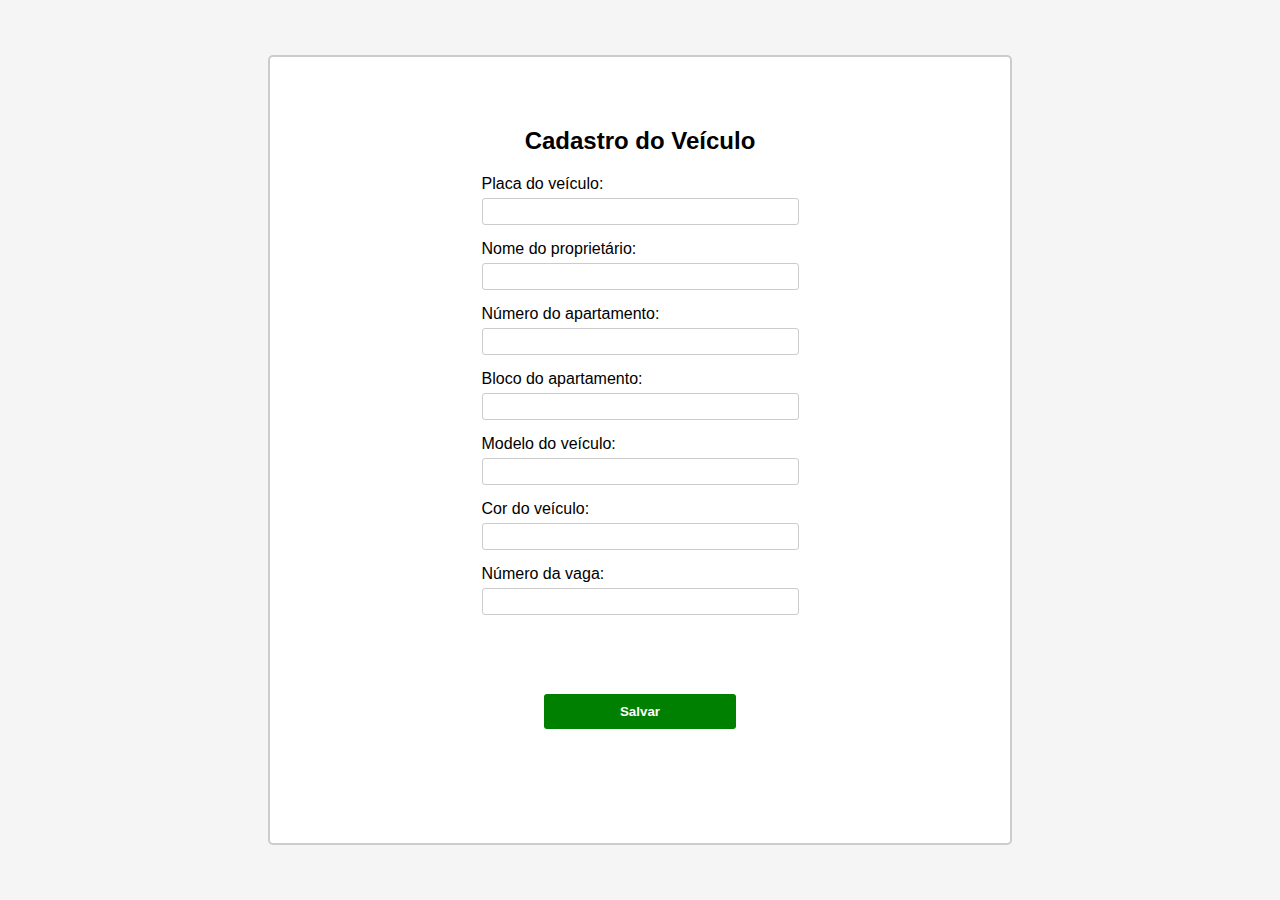
<file: Desafio1/telaCadastro/index.html>
<!DOCTYPE html>
<html lan= "pt-br"></html>
<head>
    <meta charset="UTF-8">
    <title>Controle de Estacionamento</title>
    <link rel="stylesheet" href="./style.css">
    <script src="./main.js"></script>
</head>
<body>
    <div class="container">
        <form class="login-form">
            <h2>Cadastro do Veículo</h2>
            <div class="input-group">
                <label for="placaVeiculo">Placa do veículo:</label>
                <input type="text" id="placaVeiculo" required>
            </div>
            <div class="input-group">
                <label for="nomeProprietario">Nome do proprietário:</label>
                <input type="text" id="nomeProprietario"required>
            </div>
            <div class="input-group">
                <label for="numeroApto">Número do apartamento:</label>
                <input type="text" id="numeroApto" required>
            </div>
            <div class="input-group">
                <label for="blocoApto">Bloco do apartamento:</label>
                <input type="text" id="blocoApto" required>
            </div>
            <div class="input-group">
                <label for="modeloVeiculo">Modelo do veículo:</label>
                <input type="text" id="modeloVeiculo" required>
            </div>
            <div class="input-group">
                <label for="corVeiculo">Cor do veículo:</label>
                <input type="text" id="corVeiculo" required>
            </div>
            <div class="input-group">
                <label for="numeroVaga">Número da vaga:</label>
                <input type="text" id="numeroVaga" required>
            </div>
            <div class="button-group">
                <button type="button" onclick="salvar()">Salvar</button>
            </div>
        </form>
    </div>
</body>
</file>
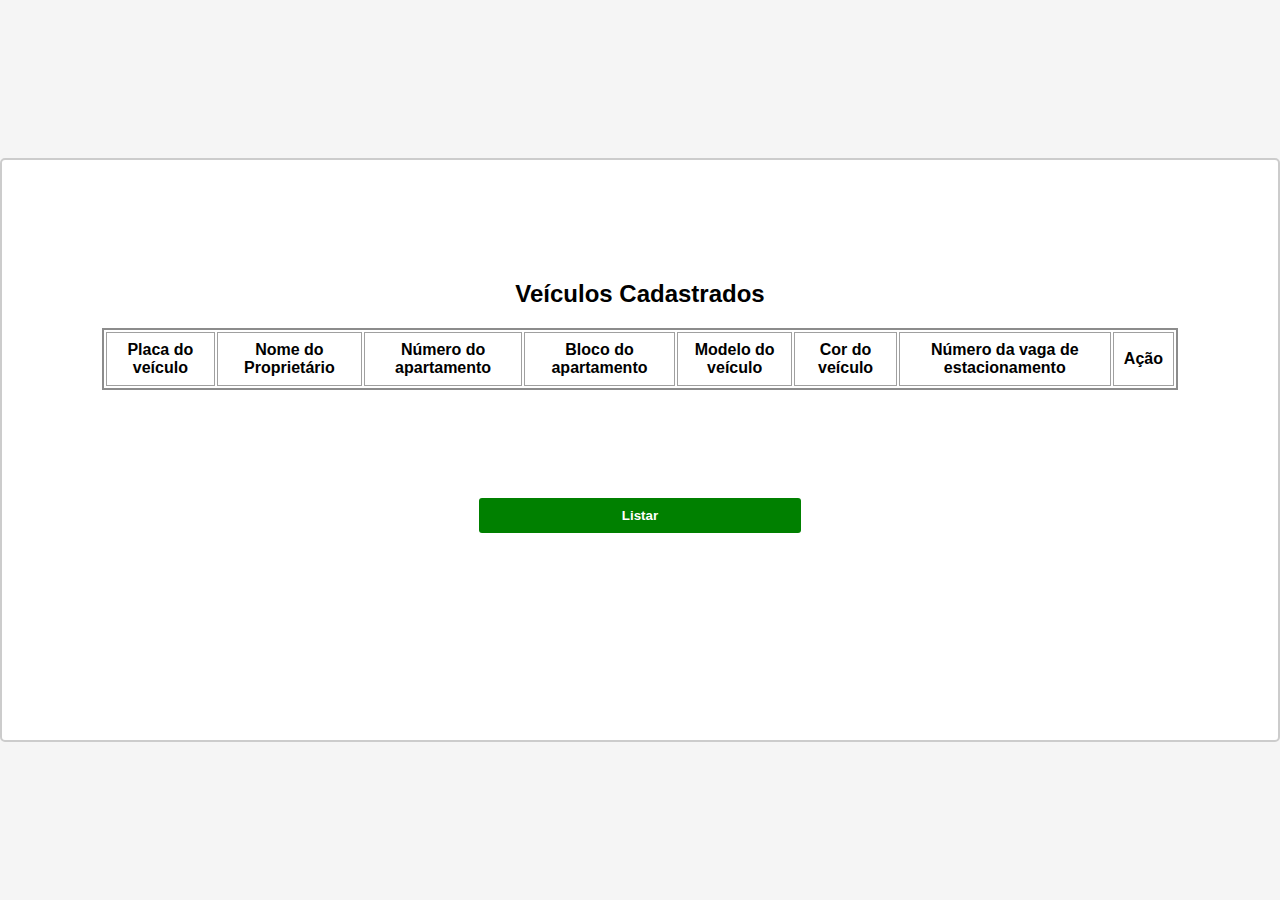
<file: Desafio1/telaLista/index.html>
<!DOCTYPE html>
<html lang="pt-br">
    <head>
        <meta charset="UTF-8">
        <title>Controle de Estacionamento</title>
        <link rel="stylesheet" href="./style.css">
        <link rel="stylesheet" href="https://cdnjs.cloudflare.com/ajax/libs/font-awesome/4.7.0/css/font-awesome.min.css">
        <link rel="stylesheet" href="https://cdnjs.cloudflare.com/ajax/libs/font-awesome/5.15.4/css/all.min.css">
        <script src="./main.js"></script>
    </head>
    
    <body>
        <div class="container">
            <form class="list-form">
                <h2>Veículos Cadastrados</h2>
                <table>
                    <thead>
                        <th>Placa do veículo</th>
                        <th>Nome do Proprietário</th>
                        <th>Número do apartamento </th>
                        <th>Bloco do apartamento</th>
                        <th>Modelo do veículo</th>
                        <th>Cor do veículo</th>
                        <th>Número da vaga de estacionamento</th>
                        <th>Ação</th>
                    </thead>
                    <tbody id="tbody">
                        <!-- Aqui serão inseridas as linhas da tabela dinamicamente -->
                    </tbody>
                </table>
                <div class="button-group">
                    <button type="button" onclick="veiculo.listaVeiculos()">Listar</button>
                </div>
            </form>
        </div>

    </body>
</html>
</file>
<file: Desafio1/telaCadastro/style.css>
body {
    margin:0;
    padding: 0;
    font-family: 'Gill Sans', 'Gill Sans MT', Calibri, 'Trebuchet MS', sans-serif;
    background-color: #f5f5f5;
}

.container {
    display: flex;
    justify-content: center;
    align-items: center;
    height: 100vh;
}


.login-form {
    background-color: #fff;
    padding: 50px;
    border: 2px solid #ccc;
    border-radius: 5px;
    width: 50%;
}

.login-form h2 {
    margin: 20px;
    justify-content: center;
    display: flex;
    font-family:'Gill Sans', 'Gill Sans MT', Calibri, 'Trebuchet MS', sans-serif;
}

.input-group {
    margin: 15px;
    margin-bottom: 15px;
    font-size: 16px;
    display: flex;
    justify-content: center;
    align-items: flex-start;
    flex-direction: column;
    flex-wrap: wrap;
    align-content: center;
}


.input-group label {
    display: block;
    margin-bottom: 5px;
}

.input-group input {
    width: 50%;
    padding: 5px;
    border: 1px solid #ccc;
    border-radius: 3px;
    margin: 0;
}

.button-group {
    display: flex;
    justify-content: center;
    margin: 0;
    width: 100%;
}

.button-group button {
    width: 30%;
    padding: 10px;
    border: none;
    border-radius: 3px;
    background-color: green;
    color: #fff;
    cursor: pointer;
    font-weight: bold;
    margin: 10%;
}
</file>
<file: Desafio1/telaLista/style.css>
body {
    margin: 0;
    padding: 0;
    font-family: 'Gill Sans', 'Gill Sans MT', Calibri, 'Trebuchet MS', sans-serif;
    background-color: #f5f5f5;
}

table {
    border: 2px solid rgb(140 140 140);   
    margin-left: auto;
    margin-right: auto;

}

th,
td {
    border: 1px solid rgb(160 160 160);
    padding: 8px 10px;
}

td i.fas.fa-trash-alt.deleteBtn {
    padding: 8px 10px;
    cursor: pointer;
}

.container {
    display: flex;
    justify-content: center;
    align-items: center;
    height: 100vh;
}


.list-form {
    background-color: #fff;
    padding: 100px;
    border: 2px solid #ccc;
    border-radius: 5px;
    width: 100%;    
}

.list-form h2 {
    margin: 20px;
    justify-content: center;
    display: flex;
    font-family: 'Gill Sans', 'Gill Sans MT', Calibri, 'Trebuchet MS', sans-serif;
}

#veiculos-lista {
    list-style-type: none;
    padding: 0;
}

#veiculos-lista li {
    border-bottom: 1px solid #ccc;
    padding: 10px;
}

#veiculos-lista li:last-child {
    border-bottom: none;
}

.input-group input {
    width: 50%;
    padding: 5px;
    border: 1px solid #ccc;
    border-radius: 3px;
    margin: 0;
}

.button-group {
    display: flex;
    justify-content: center;
    margin: 0;
    width: 100%;
}

.button-group button {
    width: 30%;
    padding: 10px;
    border: none;
    border-radius: 3px;
    background-color: green;
    color: #fff;
    cursor: pointer;
    font-weight: bold;
    margin: 10%;
}

.deleteBtn {
    display:inline-block;
    font-style: normal;
    font-variant: normal;
    text-rendering: auto;
    line-height: 1;
}
</file>
